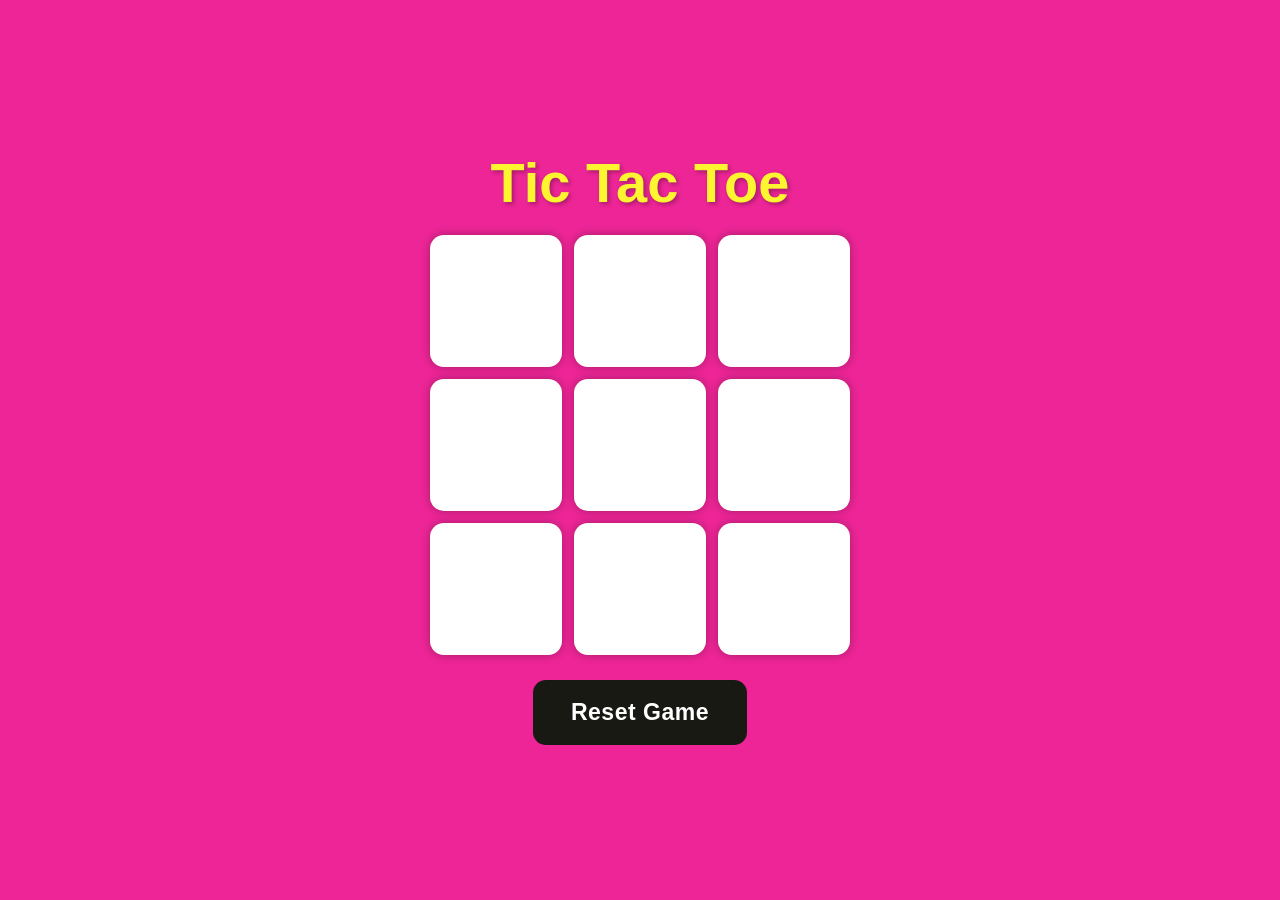
<file: index.html>
<!-- Its about Tic Tac Toe. (Ninth program) -->

<!doctype html>
<html lang="en">
  <head>
    <meta charset="UTF-8" />
    <meta name="viewport" content="width=device-width, initial-scale=1.0" />
    <title>Tic-Tac-Toe Game</title>
    <link rel="stylesheet" href="style.css" />
  </head>
  <body>
    <main>
      <h1>Tic Tac Toe</h1>

      <!-- Game Area (Board + Message will replace it) -->
      <div class="game-area">
        <div class="container">
          <div class="game">
            <button class="box"></button>
            <button class="box"></button>
            <button class="box"></button>
            <button class="box"></button>
            <button class="box"></button>
            <button class="box"></button>
            <button class="box"></button>
            <button class="box"></button>
            <button class="box"></button>
          </div>
        </div>

        <!-- Message Container (overlays the game board) -->
        <div class="msg-container hide">
          <p id="msg">Winner</p>
          <button id="new-btn">New Game</button>
        </div>
      </div>

      <button id="reset-btn">Reset Game</button>
    </main>
    <script src="TicTacToe.js"></script>
  </body>
</html>
</file>
<file: style.css>
/* Tic Tac Toe - Fully Responsive CSS */

* {
  margin: 0;
  padding: 0;
  box-sizing: border-box;
}

body {
  background-color: #ed2596;
  text-align: center;
  min-height: 100vh;
  display: flex;
  justify-content: center;
  align-items: center;
  font-family: "Gill Sans", "Gill Sans MT", Calibri, "Trebuchet MS", sans-serif;
  padding: 10px;
}

/* Main container */
main {
  width: 100%;
  max-width: 600px;
  margin: 0 auto;
  padding: 10px;
}

/* Title */
h1 {
  font-size: clamp(2rem, 6vw, 3.5rem);
  color: rgba(255, 255, 44, 0.958);
  margin-bottom: 10px;
  text-shadow: 2px 2px 4px rgba(0, 0, 0, 0.3);
  word-wrap: break-word;
}

/* ===== GAME AREA ===== */
.game-area {
  position: relative;
  display: flex;
  justify-content: center;
  align-items: center;
  width: 100%;
  margin: 10px auto;
}

/* Container for game board */
.container {
  display: flex;
  justify-content: center;
  align-items: center;
  padding: 10px 0;
  width: 100%;
}

/* Game board */
.game {
  display: grid;
  grid-template-columns: repeat(3, 1fr);
  gap: clamp(8px, 1.5vw, 15px);
  width: min(70vw, 450px);
  height: min(70vw, 450px);
  aspect-ratio: 1/1;
  margin: 0 auto;
}

/* Individual boxes */
.box {
  width: 100%;
  height: 100%;
  aspect-ratio: 1/1;
  border-radius: clamp(10px, 1.5vw, 16px);
  border: none;
  box-shadow: 0 0 10px rgba(0, 0, 0, 0.3);
  font-size: clamp(2.5rem, 8vw, 5rem);
  font-weight: bold;
  color: #b0413e;
  background-color: #ffffff;
  cursor: pointer;
  transition: all 0.2s ease;
  display: flex;
  justify-content: center;
  align-items: center;
  user-select: none;
  -webkit-tap-highlight-color: transparent;
}

/* Hover effect (desktop only) */
.box:hover:not(:disabled) {
  transform: scale(1.05);
  box-shadow: 0 0 20px rgba(0, 0, 0, 0.4);
}

/* Active/Click effect */
.box:active:not(:disabled) {
  transform: scale(0.95);
}

/* Disabled boxes */
.box:disabled {
  cursor: not-allowed;
  opacity: 0.9;
}

/* ===== MESSAGE CONTAINER (Overlays the game) ===== */
.msg-container {
  position: absolute;
  top: 50%;
  left: 50%;
  display: flex;
  flex-direction: column;
  justify-content: center;
  align-items: center;
  gap: clamp(1rem, 2vw, 2rem);
  background: rgba(237, 37, 150, 0.92);
  border-radius: 16px;
  padding: 20px;
  z-index: 10;
  width: min(70vw, 450px);
  height: min(70vw, 450px);
  aspect-ratio: 1/1;
  transform: translate(-50%, -50%);
}

/* Winner message */
#msg {
  color: #ffffc7;
  font-size: clamp(2rem, 6vw, 3.5rem);
  font-style: oblique;
  font-family: Impact, Haettenschweiler, "Arial Narrow", sans-serif;
  text-shadow: 2px 2px 8px rgba(0, 0, 0, 0.5);
  word-wrap: break-word;
  padding: 10px;
  line-height: 1.2;
}

/* Buttons */
#reset-btn,
#new-btn {
  padding: clamp(10px, 1.5vw, 20px) clamp(20px, 3vw, 40px);
  font-size: clamp(1rem, 1.8vw, 1.5rem);
  font-weight: bold;
  background-color: #191913;
  color: #ffffff;
  border-radius: clamp(8px, 1vw, 16px);
  border: none;
  cursor: pointer;
  transition: all 0.3s ease;
  margin: 5px;
  min-width: 120px;
  letter-spacing: 0.5px;
}

/* Button hover (desktop only) */
#reset-btn:hover,
#new-btn:hover {
  transform: scale(1.05);
  background-color: #2d2d22;
  box-shadow: 0 4px 15px rgba(0, 0, 0, 0.3);
}

/* Button active (click) */
#reset-btn:active,
#new-btn:active {
  transform: scale(0.95);
}

/* Hide class */
.hide {
  display: none !important;
}

/* ===== RESPONSIVE BREAKPOINTS ===== */

/* Small phones (iPhone SE, Android small) */
@media screen and (max-width: 380px) {
  h1 {
    font-size: 1.8rem;
  }

  .game {
    width: min(85vw, 300px);
    height: min(85vw, 300px);
    gap: 5px;
  }

  .msg-container {
    width: min(85vw, 300px);
    height: min(85vw, 300px);
  }

  .box {
    font-size: 2rem;
    border-radius: 6px;
  }

  #reset-btn,
  #new-btn {
    padding: 8px 16px;
    font-size: 0.9rem;
    min-width: 100px;
  }

  #msg {
    font-size: 1.8rem;
  }
}

/* Standard phones (iPhone 6/7/8, Android) */
@media screen and (min-width: 381px) and (max-width: 480px) {
  .game {
    width: min(80vw, 350px);
    height: min(80vw, 350px);
    gap: 8px;
  }

  .msg-container {
    width: min(80vw, 350px);
    height: min(80vw, 350px);
  }

  .box {
    font-size: 2.8rem;
    border-radius: 10px;
  }

  #reset-btn,
  #new-btn {
    padding: 10px 20px;
    font-size: 1rem;
    min-width: 110px;
  }
}

/* Large phones (iPhone Plus/Max, Android large) */
@media screen and (min-width: 481px) and (max-width: 768px) {
  .game {
    width: min(75vw, 400px);
    height: min(75vw, 400px);
    gap: 10px;
  }

  .msg-container {
    width: min(75vw, 400px);
    height: min(75vw, 400px);
  }

  .box {
    font-size: 3.5rem;
    border-radius: 12px;
  }
}

/* Tablets (iPad, Android tablets) */
@media screen and (min-width: 769px) and (max-width: 1024px) {
  .game {
    width: min(60vw, 420px);
    height: min(60vw, 420px);
    gap: 12px;
  }

  .msg-container {
    width: min(60vw, 420px);
    height: min(60vw, 420px);
  }

  .box {
    font-size: 4rem;
    border-radius: 14px;
  }
}

/* Desktop and large screens */
@media screen and (min-width: 1025px) {
  .game {
    width: 420px;
    height: 420px;
    gap: 12px;
  }

  .msg-container {
    width: 420px;
    height: 420px;
  }

  .box {
    font-size: 4.5rem;
    border-radius: 14px;
  }
}

/* Large Desktop (1920px and above) */
@media screen and (min-width: 1920px) {
  .game {
    width: 500px;
    height: 500px;
    gap: 15px;
  }

  .msg-container {
    width: 500px;
    height: 500px;
  }

  .box {
    font-size: 5.5rem;
    border-radius: 16px;
  }

  h1 {
    font-size: 4rem;
  }

  #reset-btn,
  #new-btn {
    padding: 20px 50px;
    font-size: 1.8rem;
    min-width: 200px;
  }
}

/* Landscape mode for phones */
@media screen and (max-height: 500px) and (orientation: landscape) {
  body {
    padding: 5px;
  }

  .game {
    width: min(40vh, 300px);
    height: min(40vh, 300px);
    gap: 6px;
  }

  .msg-container {
    width: min(40vh, 300px);
    height: min(40vh, 300px);
  }

  .box {
    font-size: 2rem;
    border-radius: 6px;
  }

  h1 {
    font-size: 1.5rem;
    margin-bottom: 5px;
  }

  #msg {
    font-size: 1.5rem;
  }

  #reset-btn,
  #new-btn {
    padding: 6px 14px;
    font-size: 0.8rem;
    min-width: 80px;
  }

  .msg-container {
    gap: 0.8rem;
    padding: 10px;
  }
}

/* Dark mode support */
@media (prefers-color-scheme: dark) {
  .box {
    background-color: #2d2d2d;
    color: #ff6b6b;
    box-shadow: 0 0 15px rgba(0, 0, 0, 0.5);
  }

  #reset-btn,
  #new-btn {
    background-color: #333333;
    color: #ffffff;
  }

  #reset-btn:hover,
  #new-btn:hover {
    background-color: #444444;
  }
}

/* High contrast / Reduced motion preferences */
@media (prefers-reduced-motion: reduce) {
  .box,
  #reset-btn,
  #new-btn {
    transition: none !important;
  }

  .box:hover:not(:disabled) {
    transform: none !important;
  }

  #reset-btn:hover,
  #new-btn:hover {
    transform: none !important;
  }
}

/* Touch device optimizations */
@media (hover: none) {
  .box:hover:not(:disabled) {
    transform: none !important;
  }

  #reset-btn:hover,
  #new-btn:hover {
    transform: none !important;
  }

  .box {
    -webkit-tap-highlight-color: transparent;
  }
}

/* Print styles */
@media print {
  body {
    background-color: white;
  }

  .box {
    border: 2px solid #333;
    box-shadow: none;
    color: #333;
  }

  #reset-btn,
  #new-btn {
    display: none;
  }
}
</file>
